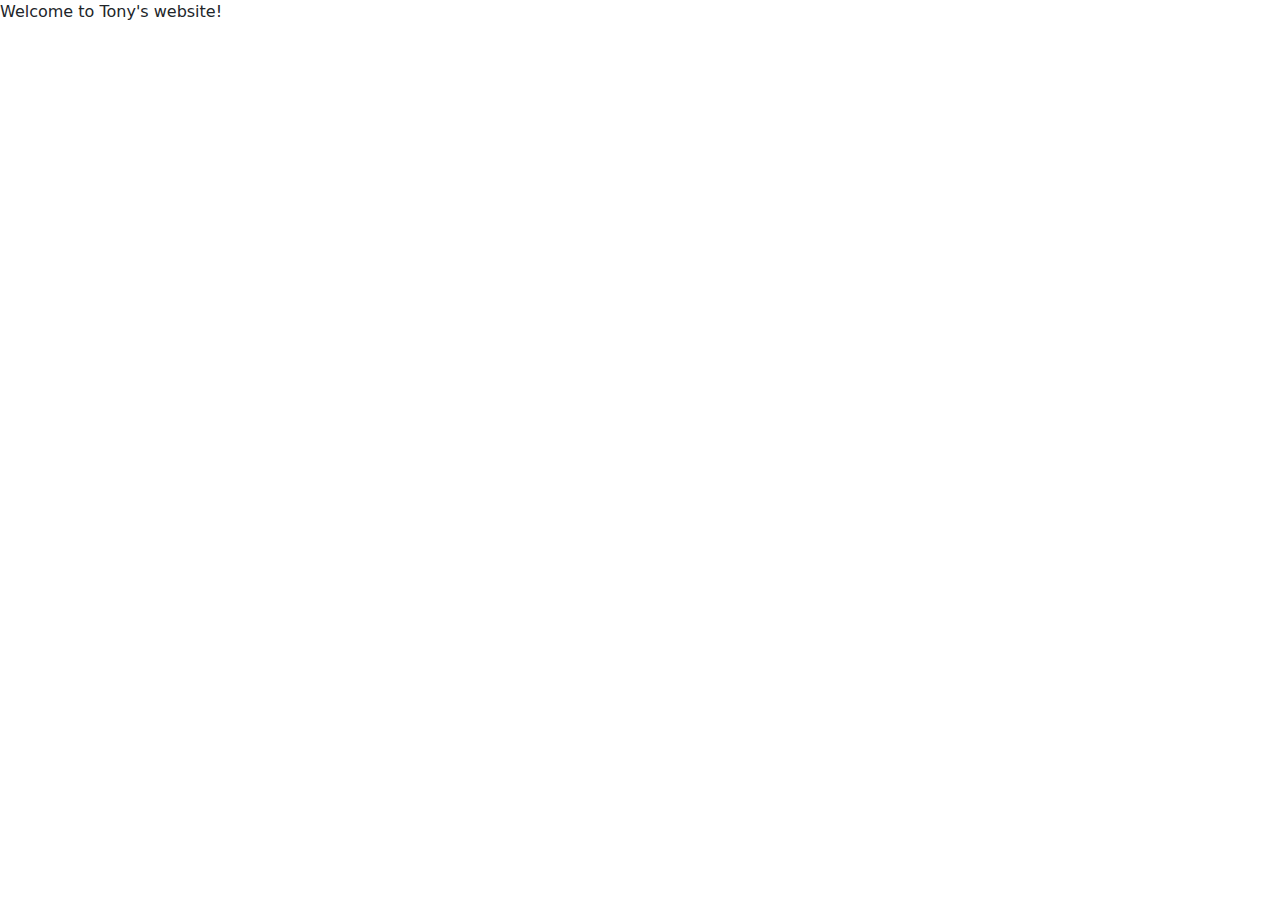
<file: index.html>
<!DOCTYPE html>
<html lang="en">
<head>
    <meta charset="UTF-8">
    <title>Tony Liu's Personal Website</title>
    <link href="static/css/bootstrap.css" rel="stylesheet">
    <link href="static/css/style.css" rel="stylesheet">
</head>
<body>
Welcome to Tony's website!
</body>
</html>
</file>
<file: static/css/style.css>
.thumbnail {
    position: relative;
}


.caption {
    position: absolute;
    margin: 0;
    top: 50%;
    left: 50%;
    margin-right: -50%;
    transform: translate(-50%, -50%);
}

.caption-bottom {
    position: absolute;
    margin: 0;
    top: 80%;
    left: 50%;
    margin-right: -50%;
    transform: translate(-50%, -50%);
}

.caption-top {
    position: absolute;
    margin: 0;
    top: 25%;
    left: 50%;
    margin-right: -50%;
    transform: translate(-50%, -50%);
}
</file>
